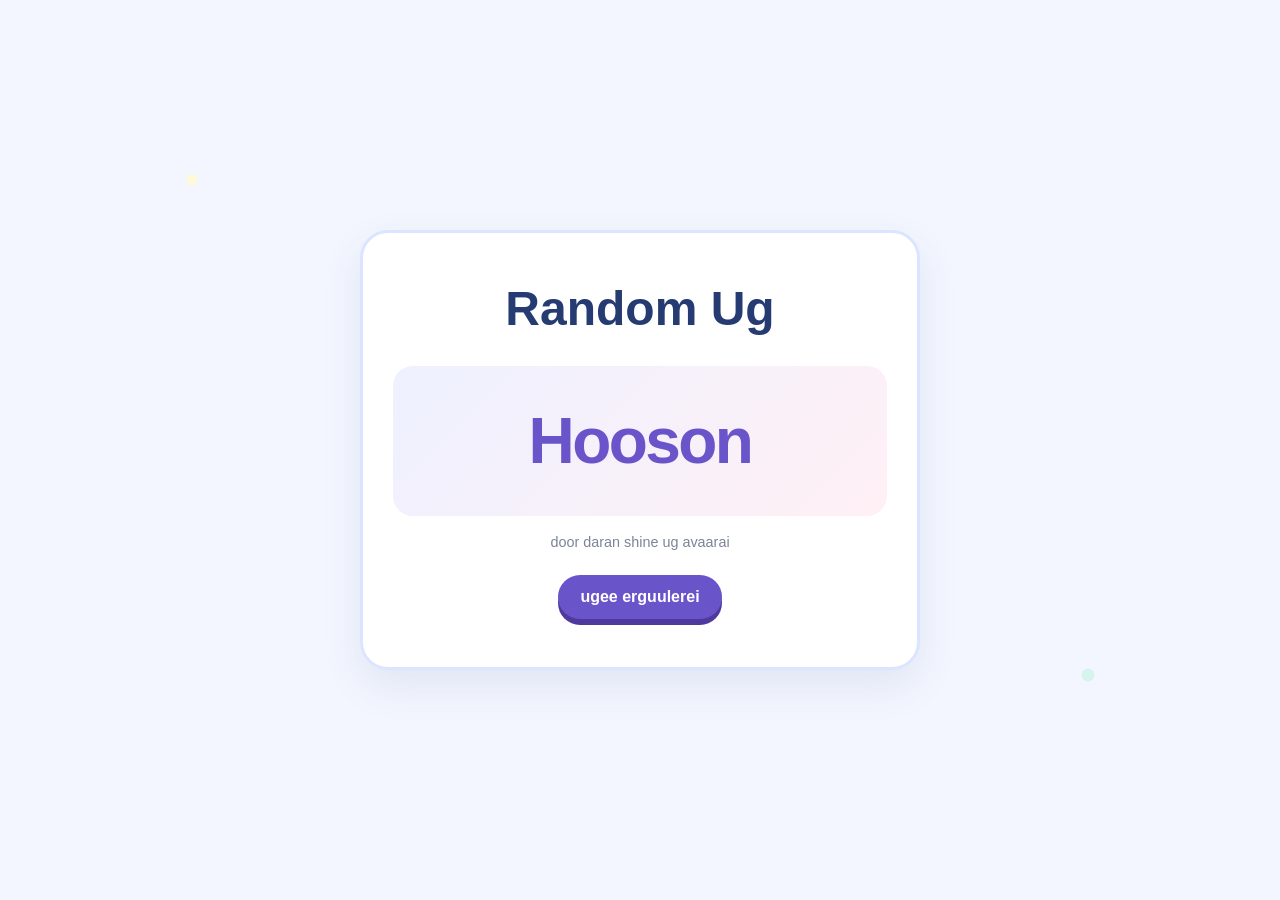
<file: 10-sarin-21/Jishee-Website/index.html>
<!DOCTYPE html>
<html lang="en">
<head>
  <meta charset="UTF-8">
  <meta name="viewport" content="width=device-width, initial-scale=1.0">
  <title>Word Spinner</title>
  <link rel="stylesheet" href="style.css">
</head>
<body>
  <main class="card">
    <h1>Random Ug</h1>
    <p class="intro"></p>

    <div class="word-area">
      <span id="word">Hooson</span>
    </div>

    <p class="hint">door daran shine ug avaarai</p>
    <button id="spinButton">ugee erguulerei</button>
  </main>
  <script src="script.js"></script>
</body>
</html>
</file>
<file: 10-sarin-21/Jishee-Website/style.css>
* {
  box-sizing: border-box;
}

body {
  margin: 0;
  min-height: 100vh;
  display: grid;
  place-items: center;
  padding: 24px;
  font-family: "Trebuchet MS", Arial, sans-serif;
  color: #253858;
  background:
    radial-gradient(circle at 15% 20%, #fff8d9 0 5px, transparent 6px),
    radial-gradient(circle at 85% 75%, #d7f4ec 0 6px, transparent 7px),
    #f3f6ff;
}

.card {
  width: min(100%, 560px);
  text-align: center;
  padding: 48px 30px;
  background: #ffffff;
  border: 3px solid #dce5ff;
  border-radius: 28px;
  box-shadow: 0 16px 40px #354b7a18;
}

.eyebrow {
  margin: 0 0 12px;
  color: #7184bd;
  font-size: 0.75rem;
  font-weight: bold;
  letter-spacing: 0.18em;
}

h1 {
  margin: 0;
  font-size: clamp(2rem, 6vw, 3rem);
  color: #263b72;
}

.intro {
  max-width: 360px;
  margin: 14px auto 30px;
  color: #69758f;
  line-height: 1.6;
}

.word-area {
  display: grid;
  place-items: center;
  min-height: 150px;
  margin: 0 auto 18px;
  border-radius: 20px;
  background: linear-gradient(135deg, #eef1ff, #fff0f5);
  overflow: hidden;
}

#word {
  display: inline-block;
  color: #6a54c9;
  font-size: clamp(2.5rem, 9vw, 4rem);
  font-weight: 800;
  letter-spacing: -0.04em;
  transform-origin: center;
}

#word.spin {
  animation: spin-in 650ms cubic-bezier(.2, .8, .2, 1);
}

@keyframes spin-in {
  0% { transform: rotate(-180deg) scale(0.4); opacity: 0; }
  70% { transform: rotate(18deg) scale(1.08); opacity: 1; }
  100% { transform: rotate(0) scale(1); opacity: 1; }
}

.hint {
  color: #7c8498;
  font-size: 0.9rem;
}

button {
  margin-top: 10px;
  padding: 13px 22px;
  border: 0;
  border-radius: 999px;
  background: #6a54c9;
  color: white;
  font: inherit;
  font-weight: bold;
  cursor: pointer;
  box-shadow: 0 6px 0 #4d3a9c;
  transition: transform 150ms ease, box-shadow 150ms ease;
}

button:hover {
  transform: translateY(-2px);
  box-shadow: 0 8px 0 #4d3a9c;
}

button:active {
  transform: translateY(3px);
  box-shadow: 0 3px 0 #4d3a9c;
}

.footer {
  margin: 30px 0 0;
  color: #a0a8bb;
  font-size: 0.8rem;
}

@media (prefers-reduced-motion: reduce) {
  #word.spin { animation-duration: 1ms; }
  button { transition: none; }
}
</file>
